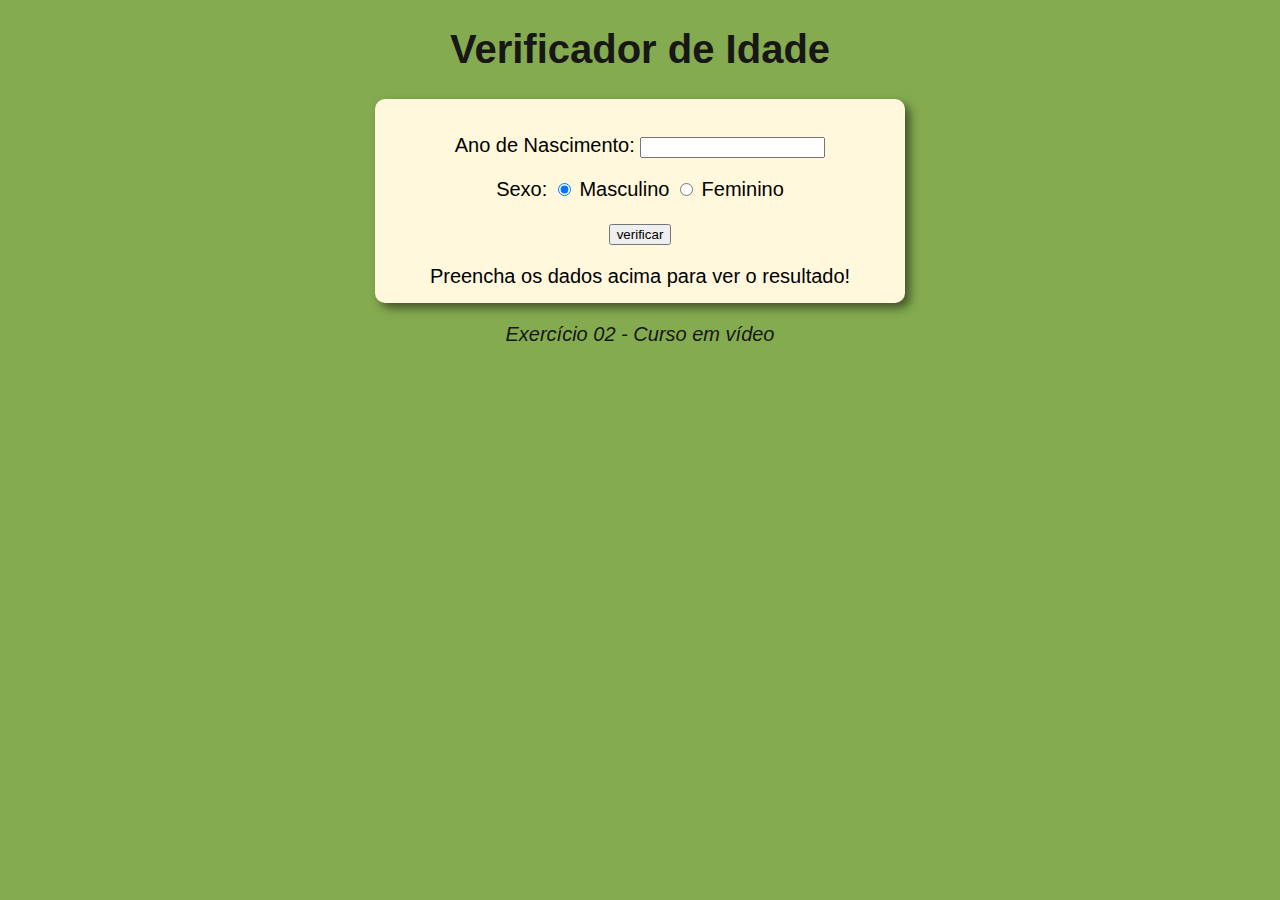
<file: index.html>
<!DOCTYPE html>
<html lang="pt-BR">

<head>
    <meta charset="UTF-8">
    <meta name="viewport" content="width=device-width, initial-scale=1.0">
    <title> Exercício 02 - Curso em vídeo</title>
    <link rel="stylesheet" href="style.css">
</head>

<body>
    <header>
        <h1>Verificador de Idade</h1>

    </header>
    <section>
        <div>
            <p>Ano de Nascimento:
                <input type='number' name='txtano' id='txtano'>
            </p>
            <p>Sexo:
                <input type='radio' name='radsex' id='masc' checked>
                <label for='masc'>Masculino</label>
                <input type='radio' name='radsex' id='fem'>
                <label for='fem'>Feminino</label>
            </p>
            <p>
            <input type='button' value='verificar' onclick='verificar()'>
                </p>
        </div>
        <div id='res'>
            Preencha os dados acima para ver o resultado!

        </div>

    </section>
    <footer>
        <p>Exercício 02 - Curso em vídeo</p>
    </footer>
    <script src="script.js"></script>
</body>

</html>
</file>
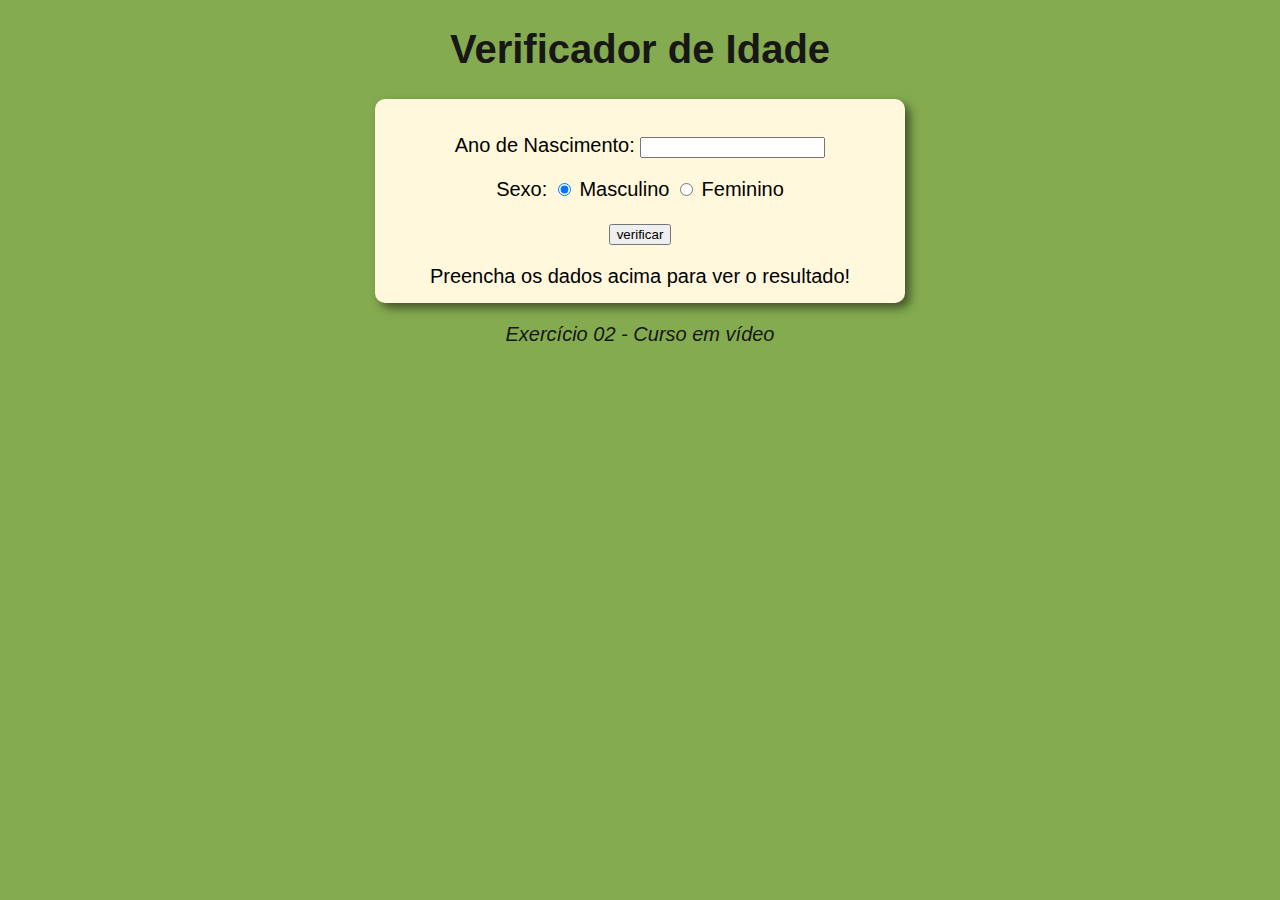
<file: ex2.html>
<!DOCTYPE html>
<html lang="pt-BR">

<head>
    <meta charset="UTF-8">
    <meta name="viewport" content="width=device-width, initial-scale=1.0">
    <title> Exercício 02 - Curso em vídeo</title>
    <link rel="stylesheet" href="style.css">
</head>

<body>
    <header>
        <h1>Verificador de Idade</h1>

    </header>
    <section>
        <div>
            <p>Ano de Nascimento:
                <input type='number' name='txtano' id='txtano'>
            </p>
            <p>Sexo:
                <input type='radio' name='radsex' id='masc' checked>
                <label for='masc'>Masculino</label>
                <input type='radio' name='radsex' id='fem'>
                <label for='fem'>Feminino</label>
            </p>
            <p>
            <input type='button' value='verificar' onclick='verificar()'>
                </p>
        </div>
        <div id='res'>
            Preencha os dados acima para ver o resultado!

        </div>

    </section>
    <footer>
        <p>Exercício 02 - Curso em vídeo</p>
    </footer>
    <script src="script.js"></script>
</body>

</html>
</file>
<file: style.css>
body{
    background: rgba(127, 168, 73, 0.959);
    font: normal 15pt Arial;

}
header{
    color: rgb(24, 23, 21);
    text-align: center;

}
section{
    background: cornsilk;
    border-radius: 10px;
    padding: 15px;
    width: 500px;
    margin: auto;
    box-shadow: 5px 5px 10px rgba(0, 0, 0, 0.5);
    text-align: center;
}
footer{
    color: rgb(24, 23, 21); 
    text-align: center;
    font-style: italic;
}
</file>
